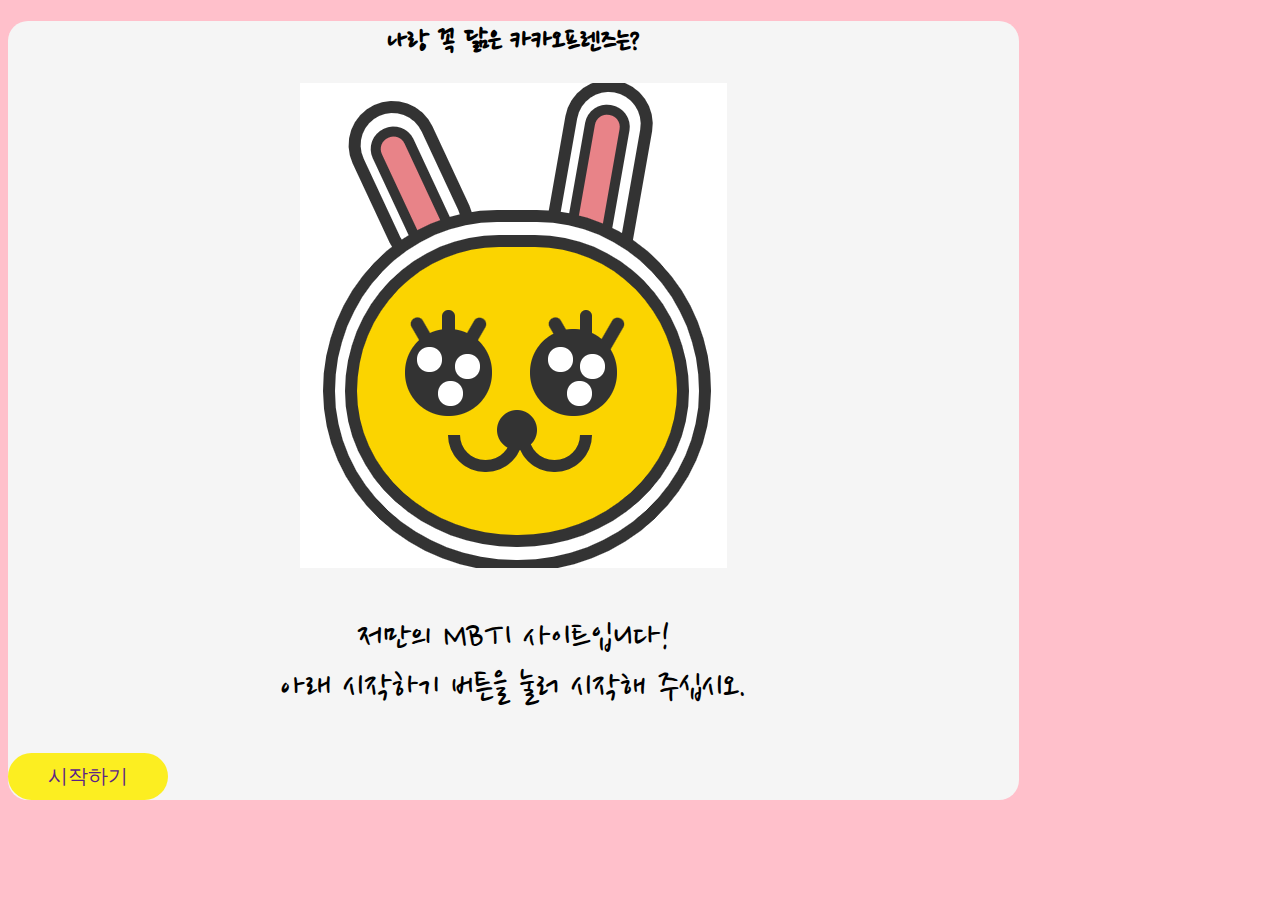
<file: index.html>
<!DOCTYPE html>
<html lang="ko">

<head>
    <meta charset="UTF-8">
    <meta name="viewport" content="width=device-width, initial-scale=1.0">
    <title>KAKAO FRIENDS</title>
    <link href="https://cdn.jsdelivr.net/npm/bootstrap@5.0.0-beta2/dist/css/bootstrap.min.css" rel="stylesheet" integrity="sha384-BmbxuPwQa2lc/FVzBcNJ7UAyJxM6wuqIj61tLrc4wSX0szH/Ev+nYRRuWlolflfl" crossorigin="anonymous">
    <link href="https://fonts.googleapis.com/css2?family=Nanum+Pen+Script&display=swap" rel="stylesheet">
    <link rel="stylesheet" href="./css/default.css">
    <link rel="stylesheet" href="./css/main.css">
    <link rel="stylesheet" href="./css/qna.css">
    <link rel="stylesheet" href="./css/animation.css">
    <link rel="stylesheet" href="./css/result.css">
    <link rel="stylesheet" href="css/style.css" />
    
</head>

<body class="container">
    <section class="container">
        <section id="main" class="mx-auto my-5 py-5 px-3">
        <h1>나랑 꼭 닮은 카카오프렌즈는?</h1>
        <div class="col-lg-6 col-md-8 col-sm-10 col-12 mx-auto"></div>
         <img src="./img/muzi.jpg" alt="mainImage" class="img-fluid">
        </div>
        <p>
            저만의 MBTI 사이트입니다! <br>
            아래 시작하기 버튼을 눌러 시작해 주십시오.
          </p>
          <button type="button" class="btn btn-outline-danger mt-3" onclick="js:begin()">시작하기</button>
        </section>
        <section id="qna">
          <div class="status mx-auto mt-5">
            <div class="statusBar">
            </div>
          </div>
          <div class="qBox my-5 py-3 mx-auto">
    
          </div>
          <div class="answerBox">
    
          </div>
        </section>
        <section id="result" class="mx-auto my-5 py-5 px-3">
          <h1>당신의 결과는?!</h1>
          <div class="resultname">
    
          </div>
          <div id="resultImg" class="my-3 col-lg-6 col-md-8 col-sm-10 col-12 mx-auto">
    
          </div>
          <div class="resultDesc">
    
          </div>
          <div class="share">
            <button class="share_btn">공유하기</button>
          </div>
        </section>
        <script src="./js/data.js" charset="utf-8"></script>
        <script src="./js/start.js" charset="utf-8"></script>
        <script src="./js/share.js" charset="utf-8"></script>
    </div> 
</body>

</html>
</file>
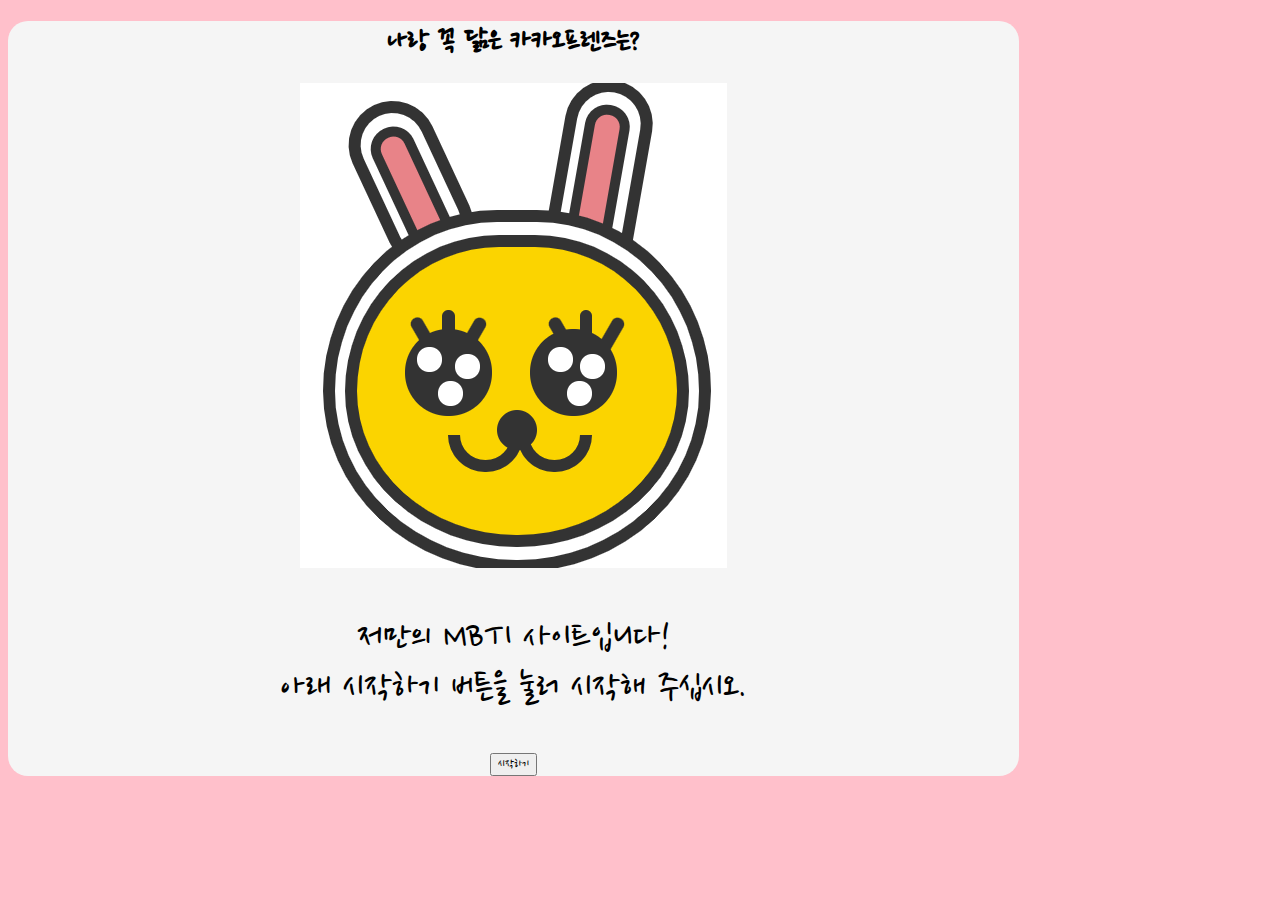
<file: animal test.html>
<!DOCTYPE html>
<html lang="ko">

<head>
    <meta charset="UTF-8">
    <meta name="viewport" content="width=device-width, initial-scale=1.0">
    <title>세렝게티 동물 테스트</title>
    <link href="https://cdn.jsdelivr.net/npm/bootstrap@5.0.0-beta2/dist/css/bootstrap.min.css" rel="stylesheet" integrity="sha384-BmbxuPwQa2lc/FVzBcNJ7UAyJxM6wuqIj61tLrc4wSX0szH/Ev+nYRRuWlolflfl" crossorigin="anonymous">
    <link href="https://fonts.googleapis.com/css2?family=Nanum+Pen+Script&display=swap" rel="stylesheet">
    <link rel="stylesheet" href="./css/default.css">
    <link rel="stylesheet" href="./css/main.css">
    <link rel="stylesheet" href="./css/qna.css">
    <link rel="stylesheet" href="./css/animation.css">
    <link rel="stylesheet" href="./css/result.css">
    
</head>

<body class="container">
    <section class="container">
        <section id="main" class="mx-auto my-5 py-5 px-3">
        <h1>나랑 꼭 닮은 카카오프렌즈는?</h1>
        <div class="col-lg-6 col-md-8 col-sm-10 col-12 mx-auto"></div>
         <img src="./img/muzi.jpg" alt="mainImage" class="img-fluid">
        </div>
        <p>
            저만의 MBTI 사이트입니다! <br>
            아래 시작하기 버튼을 눌러 시작해 주십시오.
          </p>
          <button type="button" class="btn btn-outline-danger mt-3" onclick="js:begin()">시작하기</button>
        </section>
        <section id="qna">
          <div class="status mx-auto mt-5">
            <div class="statusBar">
            </div>
          </div>
          <div class="qBox my-5 py-3 mx-auto">
    
          </div>
          <div class="answerBox">
    
          </div>
        </section>
        <section id="result" class="mx-auto my-5 py-5 px-3">
          <h1>당신의 결과는?!</h1>
          <div class="resultname">
    
          </div>
          <div id="resultImg" class="my-3 col-lg-6 col-md-8 col-sm-10 col-12 mx-auto">
    
          </div>
          <div class="resultDesc">
    
          </div>
          <button type="button" class="kakao mt-3 py-2 px-3" onclick="">공유하기</button>
        </section>
       </script>
    </div> 
</body>

</html>
</file>
<file: css/default.css>
body{
    background-color: pink;
  }
  
  *{
    font-family: 'Nanum Pen Script', cursive;
  }
</file>
<file: css/main.css>
#main{
    background-color: whitesmoke;
    width: 80%;
    text-align: center;
    border-radius: 20px;
  }
  
  p{
    font-size: 40px;
  }
</file>
<file: css/qna.css>
#qna {
    display: none;
  }
  
  .qBox {
    background-color: whitesmoke;
    text-align: center;
    border-radius: 20px;
    font-size: 34px;
    width: 80%
  }
  
  .answerList {
    background-color: whitesmoke;
    border-radius: 20px;
    display: block;
    width: 80%;
    border: 0px;
    font-size: 20px;
  }
  
  .answerList:hover, .answerList:focus {
    background-color: pink;
    color: whitesmoke;
  }
  
  .status {
    height: 20px;
    width: 80%;
    background-color: white;
    border-radius: 20px;
  }
  
  .statusBar {
    height: 100%;
    border-radius: 20px;
    /* Permalink - use to edit and share this gradient: https://colorzilla.com/gradient-editor/#febbbb+0,fe9090+52,ff5c5c+100;Red+3D+%231 */
    background: #febbbb;
    /* Old browsers */
    background: -moz-linear-gradient(top, #febbbb 0%, #fe9090 52%, #ff5c5c 100%);
    /* FF3.6-15 */
    background: -webkit-linear-gradient(top, #febbbb 0%, #fe9090 52%, #ff5c5c 100%);
    /* Chrome10-25,Safari5.1-6 */
    background: linear-gradient(to bottom, #febbbb 0%, #fe9090 52%, #ff5c5c 100%);
    /* W3C, IE10+, FF16+, Chrome26+, Opera12+, Safari7+ */
    filter: progid:DXImageTransform.Microsoft.gradient(startColorstr='#febbbb', endColorstr='#ff5c5c', GradientType=0);
    /* IE6-9 */
  }
</file>
<file: css/animation.css>
@keyframes fadeIn {
    from { opacity: 0; }
    to { opacity: 1; }
  }
  
  @keyframes fadeOut {
    from { opacity: 1; }
    to { opacity: 0; }
  }
  
  @-webkit-keyframes fadeIn {
    from { opacity: 0; }
    to { opacity: 1; }
  }
  
  @-webkit-keyframes fadeOut {
    from { opacity: 1; }
    to { opacity: 0; }
  }
  
  .fadeIn{
    animation: fadeIn;
    animation-duration: 0.5s;
  }
  
  .fadeOut{
    animation: fadeOut;
    animation-duration: 0.5s;
  }
</file>
<file: css/result.css>
#result{
    display: none;
    background-color: whitesmoke;
    width: 80%;
    text-align: center;
    border-radius: 40px;
  }
  
  .resultname{
    font-size: 34px;
  }
  
  .resultDesc{
    font-size: 40px;
  }
  
  .kakao{
    color: white;
    background-color: #FEE500;
    font-size: 40px;
    border: 0px;
    border-radius: 20px;
  }
  
  .kakao:hover, .kakao:focus {
    background-color: whitesmoke;
    color: #FEE500;
  }
</file>
<file: css/style.css>
/* 버튼 공통 스타일 */
button {
    display: flex;
    align-items: center;
    font-family: 'GmarketSansBold';
    font-size: 20px;
    color: #5B2386;
    background-color: #FCEE21;
    border: none;
    border-radius: 30px;
    padding: 10px 40px;
    cursor: pointer;
    word-break: keep-all;
}
</file>
